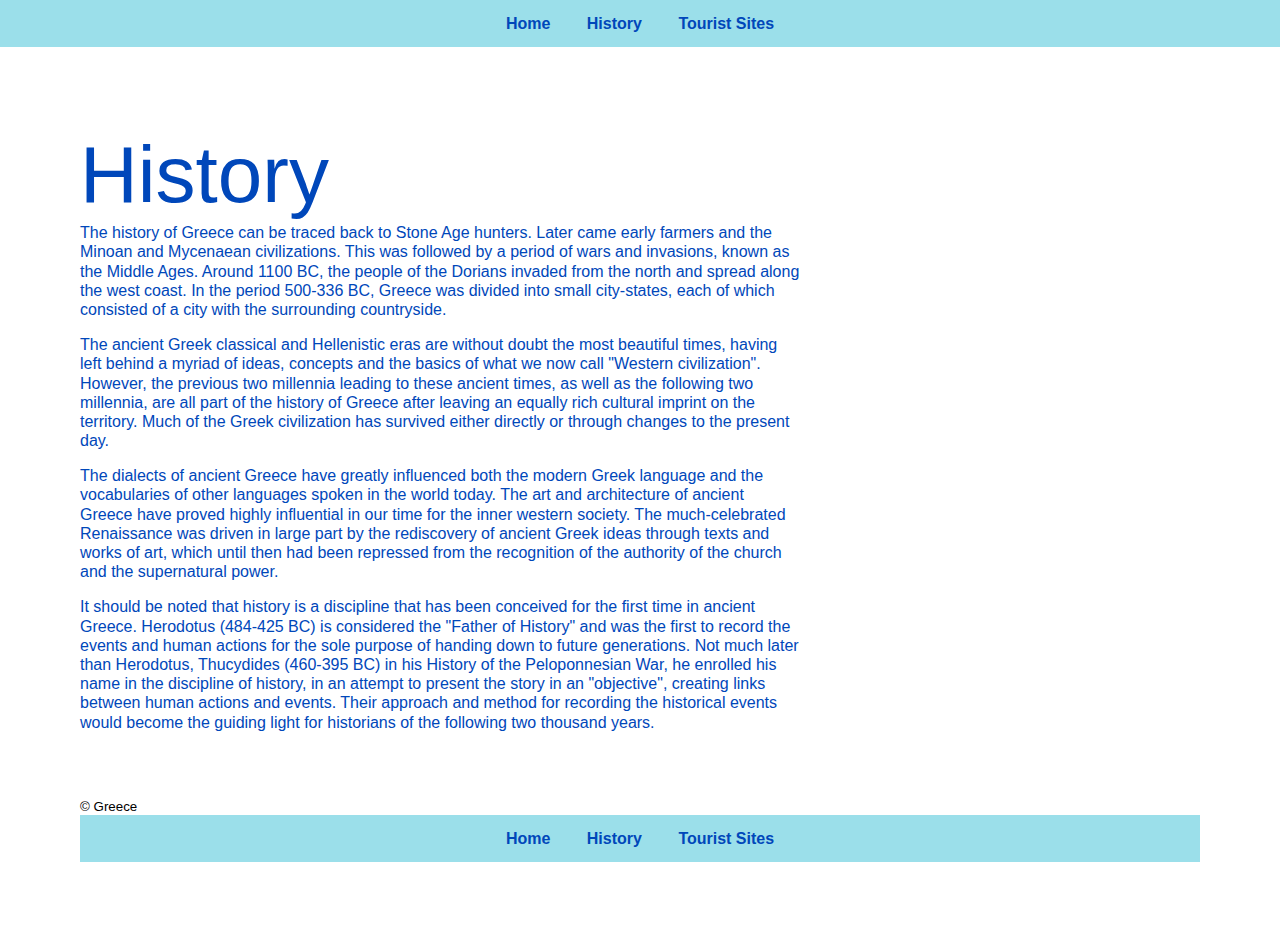
<file: html/history.html>
<!DOCTYPE html>
<html lang="en-ca">
<head>
  <meta charset="utf-8">
  <title>History of Greece</title>
  <meta name="viewport" content="width=device-width,initial-scale=1">
  <link href="favicon.ico" rel="shortcut icon">
  <link href="favicon-196.png" rel="icon" type="image/png">
  <link href="../css/main.css" rel="stylesheet">
</head>
<body>
  <ul class="skip-links">
    <li><a href="#nav">Skip to navigation</a></li>
    <li><a href="#main">Skip to main content</a></li>
  </ul>
  <header>
    <nav id="nav">
      <ul>
        <li><a href="../index.html">Home</a></li>
        <li><a href="../html/history.html">History</a></li>
        <li><a href="../html/tourists-sites.html">Tourist Sites</a></li>
      </ul>
    </nav>
    <h1>History</h1>
  </header>
  <main id="main">
    <section>
      <p>The history of Greece can be traced back to Stone Age hunters. Later came early farmers and the Minoan and Mycenaean civilizations. This was followed by a period of wars and invasions, known as the Middle Ages. Around 1100 BC, the people of the Dorians invaded from the north and spread along the west coast. In the period 500-336 BC, Greece was divided into small city-states, each of which consisted of a city with the surrounding countryside.</p>
      <p>The ancient Greek classical and Hellenistic eras are without doubt the most beautiful times, having left behind a myriad of ideas, concepts and the basics of what we now call "Western civilization". However, the previous two millennia leading to these ancient times, as well as the following two millennia, are all part of the history of Greece after leaving an equally rich cultural imprint on the territory. Much of the Greek civilization has survived either directly or through changes to the present day.</p>
      <p>The dialects of ancient Greece have greatly influenced both the modern Greek language and the vocabularies of other languages ​​spoken in the world today. The art and architecture of ancient Greece have proved highly influential in our time for the inner western society. The much-celebrated Renaissance was driven in large part by the rediscovery of ancient Greek ideas through texts and works of art, which until then had been repressed from the recognition of the authority of the church and the supernatural power.</p>
      <p>It should be noted that history is a discipline that has been conceived for the first time in ancient Greece. Herodotus (484-425 BC) is considered the "Father of History" and was the first to record the events and human actions for the sole purpose of handing down to future generations. Not much later than Herodotus, Thucydides (460-395 BC) in his History of the Peloponnesian War, he enrolled his name in the discipline of history, in an attempt to present the story in an "objective", creating links between human actions and events. Their approach and method for recording the historical events would become the guiding light for historians of the following two thousand years.</p>
    </section>
  </main>
  <footer role="contentinfo">
    <div>
      <small>© Greece</small>
      <nav>
        <ul>
          <li><a href="../index.html">Home</a></li>
          <li><a href="../html/history.html">History</a></li>
          <li><a href="../html/tourists-sites.html">Tourist Sites</a></li>
        </ul>
      </nav>
    </div>
  </footer>
</body>
</html>
</file>
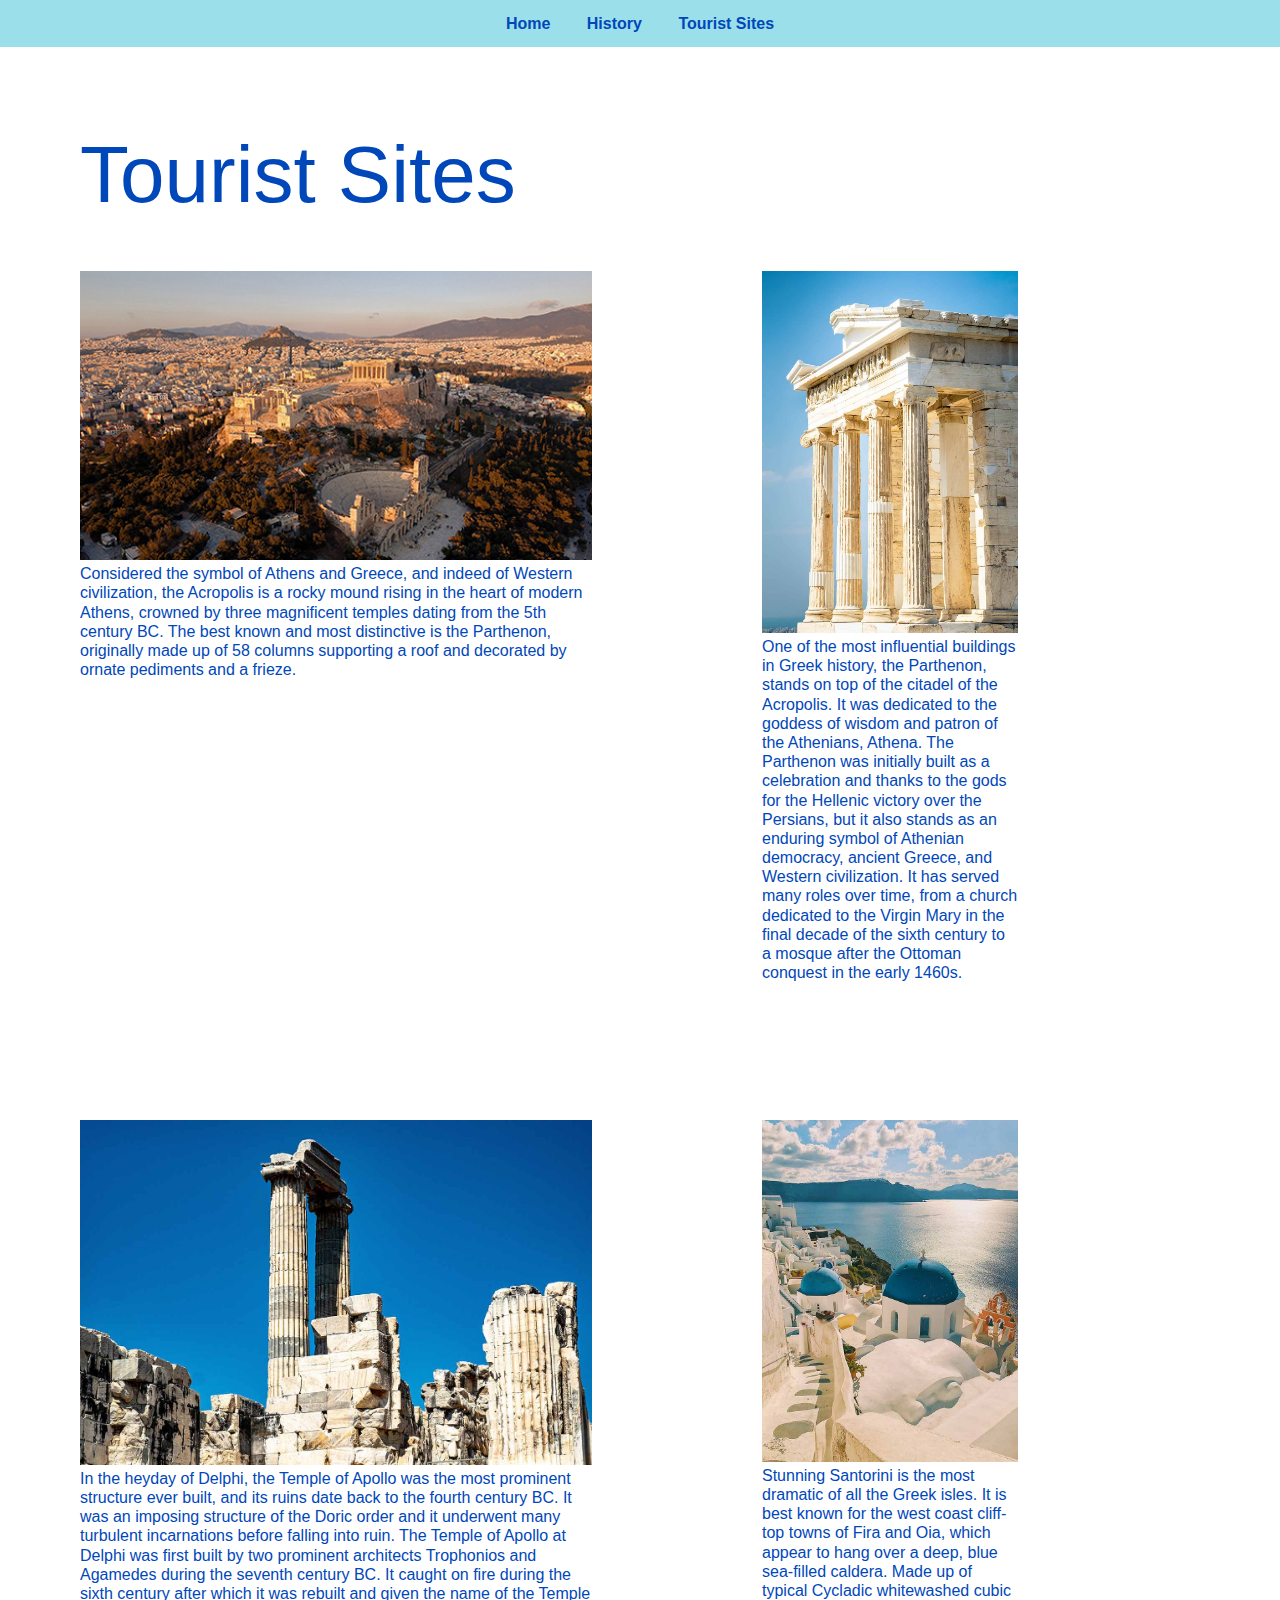
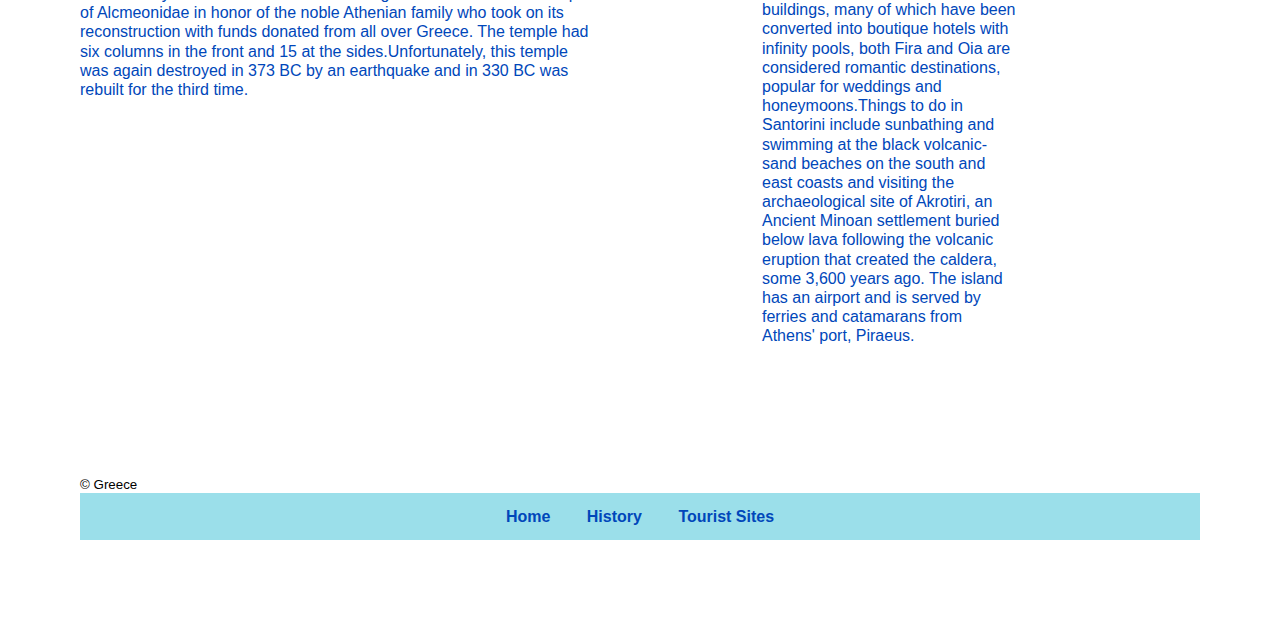
<file: html/tourists-sites.html>
<!DOCTYPE html>
<html lang="en-ca">
<head>
  <meta charset="utf-8">
  <title>Tourist Sites</title>
  <meta name="viewport" content="width=device-width,initial-scale=1">
  <link href="favicon.ico" rel="shortcut icon">
  <link href="favicon-196.png" rel="icon" type="image/png">
  <link href="../css/main.css" rel="stylesheet">
  </head>
<body>
  <ul class="skip-links">
    <li><a href="#nav">Skip to navigation</a></li>
    <li><a href="#main">Skip to main content</a></li>
  </ul>
  <header>
    <nav id="nav">
      <ul>
        <li><a href="../index.html">Home</a></li>
        <li><a href="../html/history.html">History</a></li>
        <li><a href="../html/tourists-sites.html">Tourist Sites</a></li>
      </ul>
    </nav>
    <h1>Tourist Sites</h1>
  </header>
  <main id="main">
    <div class="acropolis">
      <img src="../images/acropolis.jpg" alt="image of the acropolis">
      <p class="description">Considered the symbol of Athens and Greece, and indeed of Western civilization, the Acropolis is a rocky mound rising in the heart of modern Athens, crowned by three magnificent temples dating from the 5th century BC. The best known and most distinctive is the Parthenon, originally made up of 58 columns supporting a roof and decorated by ornate pediments and a frieze.</p>
    </div>
    <div class="parthenon">
      <img src="../images/parthenon.jpg" alt="image of the parthenon situated on the acropolis">
      <p class="description">One of the most influential buildings in Greek history, the Parthenon, stands on top of the citadel of the Acropolis. It was dedicated to the goddess of wisdom and patron of the Athenians, Athena. The Parthenon was initially built as a celebration and thanks to the gods for the Hellenic victory over the Persians, but it also stands as an enduring symbol of Athenian democracy, ancient Greece, and Western civilization. It has served many roles over time, from a church dedicated to the Virgin Mary in the final decade of the sixth century to a mosque after the Ottoman conquest in the early 1460s.</p>
    </div>
    <div class="temple-of-apollo">
      <img src="../images/temple-of-apollo.jpg" alt="image of the temple of apollo">
      <p class="description">In the heyday of Delphi, the Temple of Apollo was the most prominent structure ever built, and its ruins date back to the fourth century BC. It was an imposing structure of the Doric order and it underwent many turbulent incarnations before falling into ruin. The Temple of Apollo at Delphi was first built by two prominent architects Trophonios and Agamedes during the seventh century BC. It caught on fire during the sixth century after which it was rebuilt and given the name of the Temple of Alcmeonidae in honor of the noble Athenian family who took on its reconstruction with funds donated from all over Greece. The temple had six columns in the front and 15 at the sides.Unfortunately, this temple was again destroyed in 373 BC by an earthquake and in 330 BC was rebuilt for the third time.</p>
    </div>
    <div class="santorini">
      <img src="../images/santorini.jpg" alt="image of the greek island santorini">
      <p class="description">Stunning Santorini is the most dramatic of all the Greek isles. It is best known for the west coast cliff-top towns of Fira and Oia, which appear to hang over a deep, blue sea-filled caldera. Made up of typical Cycladic whitewashed cubic buildings, many of which have been converted into boutique hotels with infinity pools, both Fira and Oia are considered romantic destinations, popular for weddings and honeymoons.Things to do in Santorini include sunbathing and swimming at the black volcanic-sand beaches on the south and east coasts and visiting the archaeological site of Akrotiri, an Ancient Minoan settlement buried below lava following the volcanic eruption that created the caldera, some 3,600 years ago. The island has an airport and is served by ferries and catamarans from Athens' port, Piraeus.</p>
    </div>
  </main>
  <footer role="contentinfo">
    <div>
      <small>© Greece</small>
      <nav>
        <ul>
          <li><a href="../index.html">Home</a></li>
          <li><a href="../html/history.html">History</a></li>
          <li><a href="../html/tourists-sites.html">Tourist Sites</a></li>
        </ul>
      </nav>
    </div>
  </footer>
</body>
</html>
</file>
<file: css/main.css>
html {
  box-sizing: border-box;
  font-family: Raleway, sans-serif;
  line-height: 1.2;
}

*, *::before, *::after {
  box-sizing: inherit;
}

header {
  padding: 0;
  margin: 0;
}

body {
  margin: 0;
}

h1 {
  margin: 5rem;
  padding: 0;
  margin-bottom: 0;
  font-size: 5em;
  font-weight: normal;
  color: #0047ba;
}

h2 {
  margin: 5rem;
  padding: 0;
  margin-top: 0;
  margin-bottom: 1rem;
  font-size: 2em;
  font-weight: normal;
  color: #0047ba;
}

p {
  padding-right: 25rem;
  margin: 5rem;
  margin-top: 0;
  margin-bottom: 1rem;
  color: #0047ba;
}

ul {
  list-style-type: none;
  margin: 0;
  padding: 0;
  overflow: hidden;
  text-align: center;
  background-color: #9bdfea;
}

li {
  display: inline-block;
}

li a {
  display: block;
  color: #0047ba;
  text-align: center;
  padding: 14px 16px;
  text-decoration: none;
  font-weight: bold;
}

#nav ul li a {
  position: relative;
  z-index: 1;
}

#nav ul li a:hover {
  color: #fff;
}

#nav ul li a::after {
  display: block;
  position: absolute;
  top: 0;
  left: 0;
  bottom: 0;
  right: 0;
  margin: auto;
  width: 100%;
  height: 1px;
  content: ".";
  color: transparent;
  background-color: #0047ba;
  visibility: visible;
  opacity: 0;
  z-index: -1;
}

#nav ul li a:hover::after {
  opacity: 1;
  visibility: visible;
  height: 100%;
}

div {
  margin: 5rem;
  margin-top: 3rem;
  padding: 0;
}

img {
  padding: 0;
  margin: 0;
  width: 100%;
}

.previous {
  width: 10%;
}

.next {
  width: 10%;
}

small {
  line-height: 1.3;
}

main {
  display: flex;
  flex-direction: row;
  flex-wrap: wrap;
  gap: 10px 10px;
  margin: 0;
  padding: 0;
}

.skip-links {
  background: #0047ba;
  color: #fff;
  font-weight: normal;
  left: 50%;
  padding: 4px;
  position: absolute;
  transform: translateY(-100%);
}

.skip-links:focus {
  transform: translateY(0%);
}

.description {
  margin: 0;
  padding: 0;
}

.acropolis {
  width: 40%;
}

.parthenon {
  width: 20%;
}

.temple-of-apollo {
  width: 40%;
}

.santorini {
  width: 20%;
}
</file>
